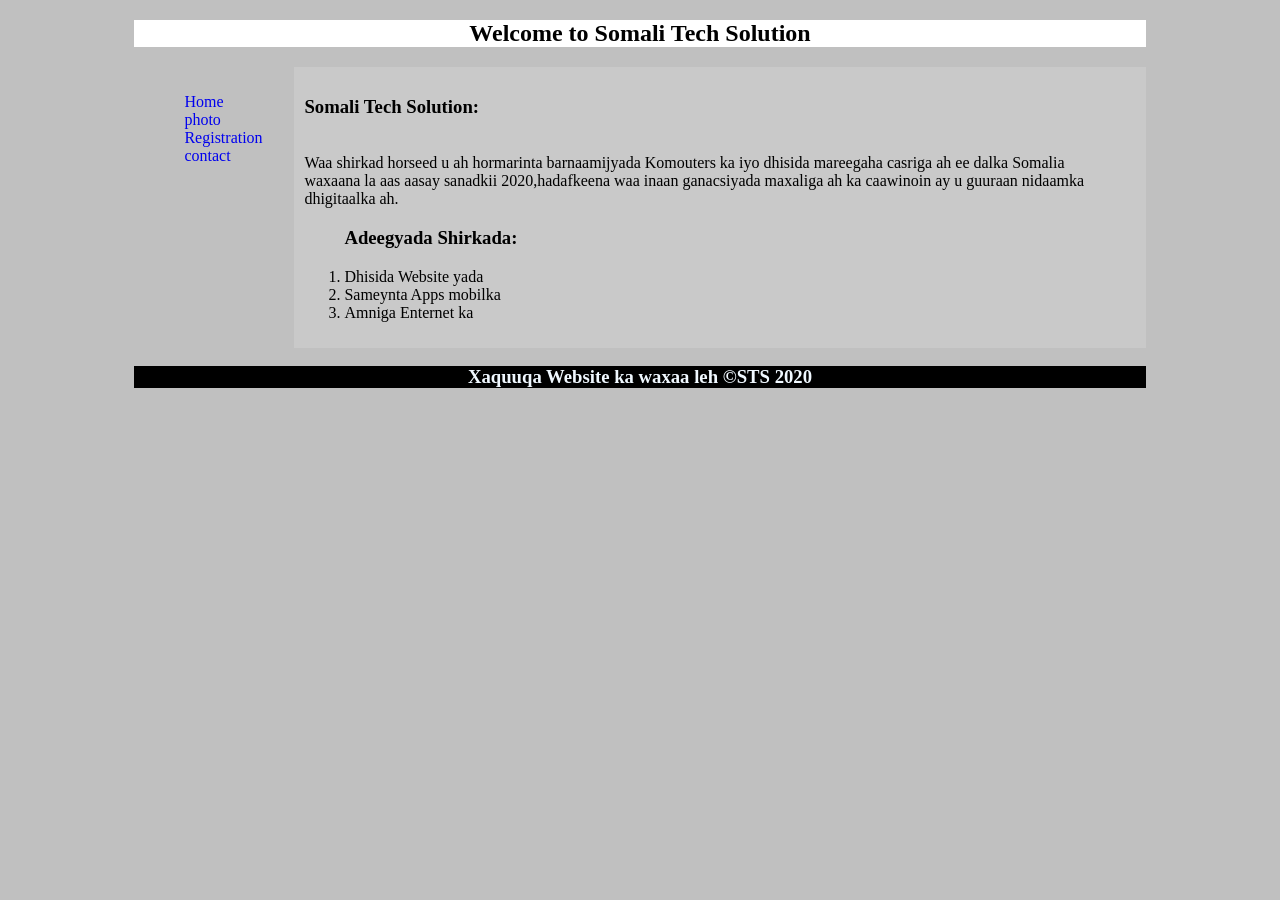
<file: index.html>
<!DOCTYPE html>
<html lang="en">
<head>
    <link rel="stylesheet" href="form.css">
    <meta charset="UTF-8">
    <meta name="viewport" content="width=device-width, initial-scale=1.0">
    <title><b>Somali Tech Solution</b></title>
     <style>
        .container{
            width: 80%;
            margin-left: auto;
            margin-right: auto;
            background-color: silver;
        }
        header{
            background-color: white;
            text-align: center;

        }
        nav{
            float: left;
            width: 150px;
            padding: 10px;
            font-size: medium;
            position: fixed;


        }
        main{
            margin-left: 160px;
            padding: 10px;
            background-color: #cccc;

        }
        footer{
            text-align: center;
            background-color: black;
            color: aliceblue;
        }
        ul{
            list-style-type: none;

        }
        a{
            text-decoration: none;
        }
     </style>
</head>
<body>

    <div class="container">
        <header> <h2> Welcome to <b>Somali Tech Solution </b> </h2></header>
         <nav>
            <ul>
                <li><a href="index.html">Home</a></li>
                <li><a href="photo.html">photo</a></li>
                <li> <a href="form.html">Registration</a></li>
                <li><a href="contact.html">contact</a></li>
            </ul>
         </nav>
         <main>
            <h3>Somali Tech Solution:</h3><br>
            Waa shirkad horseed u ah hormarinta barnaamijyada Komouters ka iyo dhisida mareegaha casriga ah ee dalka Somalia
            <br>waxaana la aas aasay sanadkii 2020,hadafkeena waa inaan ganacsiyada maxaliga ah ka caawinoin ay u guuraan nidaamka dhigitaalka ah.
              
            <ol>

            <h3>Adeegyada Shirkada:</h3>
               <li> Dhisida Website yada </li>
               <li> Sameynta  Apps mobilka </li>
                <li>Amniga Enternet ka </li>
            </ol>

         </main>

<footer><h3>Xaquuqa Website ka waxaa leh &copy;STS 2020</h3></footer>

    </div>
    
    
</body>
</html>
</file>
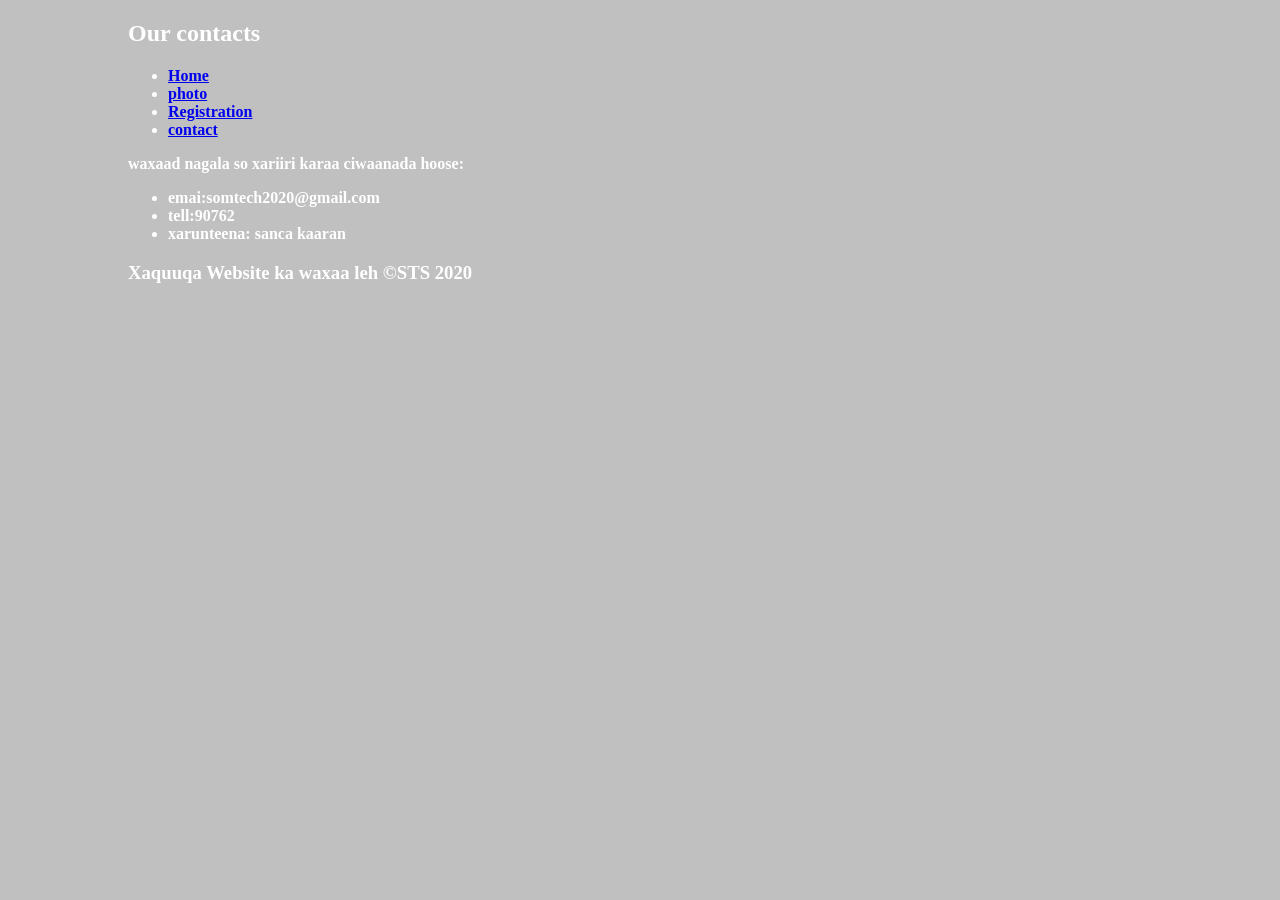
<file: contact.html>
<!DOCTYPE html>
<html lang="en">
<head>
    <link rel="stylesheet" href="form.css">
    <style> 
    body{
           width: 80%;
            margin-left: auto;
            margin-right: auto;
            background-color: silver;
            color: white;
            font-family: 'Times New Roman', Times, serif;
            font-size: medium;
            font-weight: bold;
    }
    </style>

    <meta charset="UTF-8">
    <meta name="viewport" content="width=device-width, initial-scale=1.0">
    <title>sOMALI tECH Solution</title>
</head>
<body>
    <header><h2>Our contacts</h2></header>
     <nav>
            <ul>
                <li><a href="index.html">Home</a></li>
                <li><a href="photo.html">photo</a></li>
                <li> <a href="form.html">Registration</a></li>
                <li><a href="contact.html">contact</a></li>
            </ul>
         </nav>
         <main>
            <p>
                waxaad nagala so xariiri karaa ciwaanada hoose: <br>
                <ul>
                    <li>emai:somtech2020@gmail.com</li>
                    <li>tell:90762</li>
                    <li>xarunteena: sanca kaaran</li>
                </ul>

            </p>
         </main>
                  <footer><h3>Xaquuqa Website ka waxaa leh &copy;STS 2020</h3></footer>

    
</body>
</html>
</file>
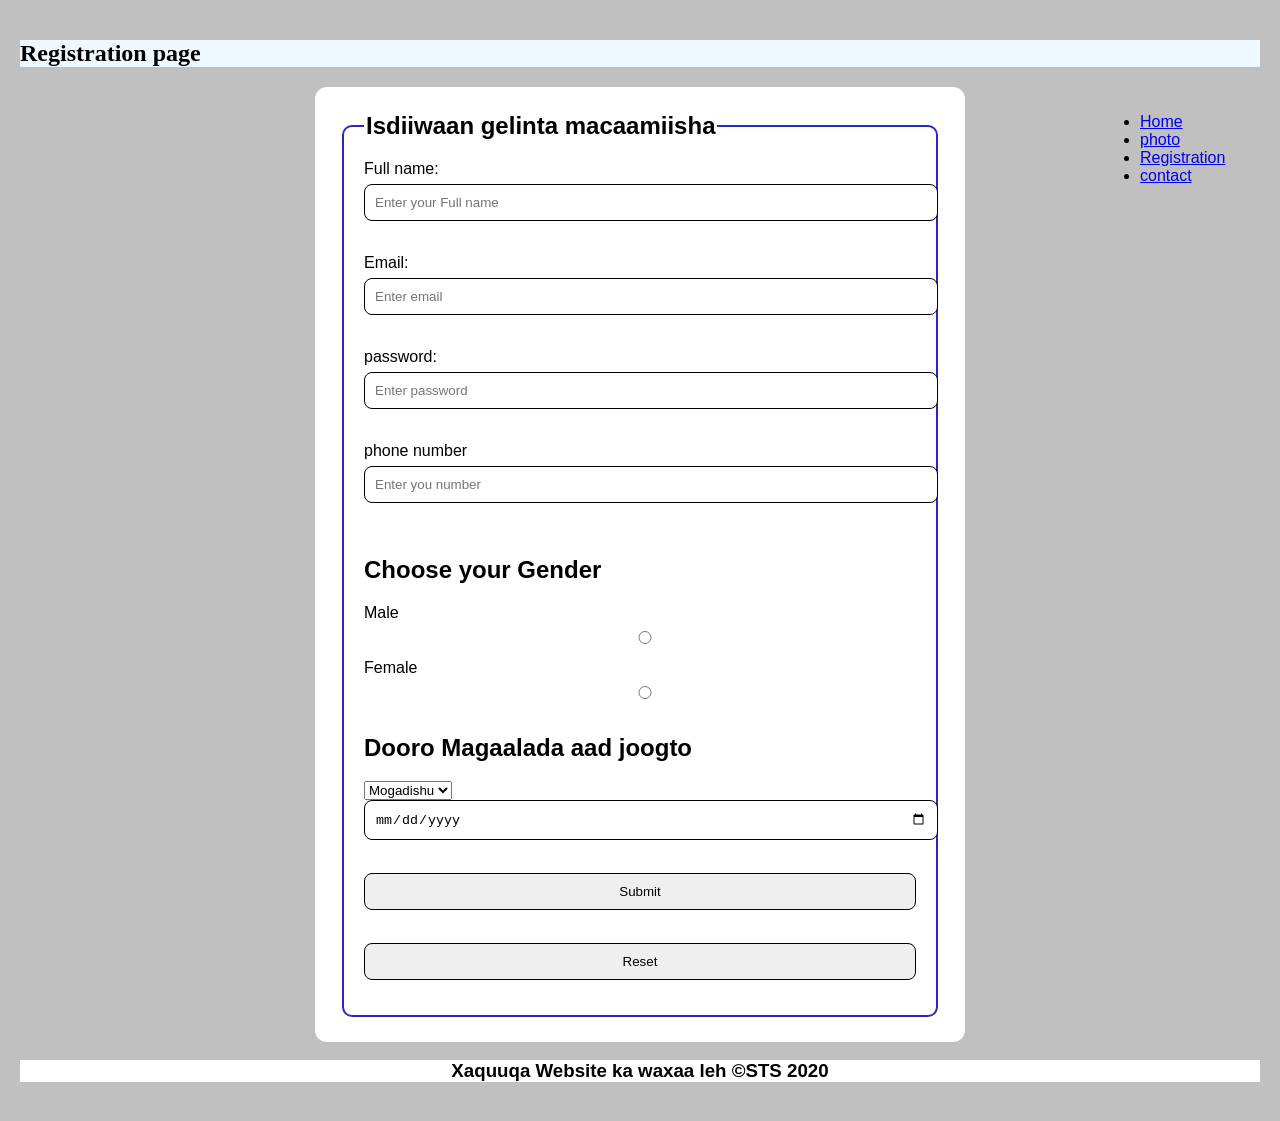
<file: form.html>
<!DOCTYPE html>
<html lang="en">
<head>
    <link rel="stylesheet" href="form.css">
    <style> footer{
        text-align: center;
            background-color: white;
            color: black
    }
        nav{
            float: right;
            width: 150px;
            padding: 10px;
            font-size: medium;
            
        }

        header{
            background-color: aliceblue;
            color: black;
            font-family: 'Times New Roman', Times, serif;
        }
        body{
            font-family: Arial, Helvetica, sans-serif;
            background-color: silver;
            margin: 0;
            padding: 20px;
        }
        form{
            max-width: 600px;
            margin: 0 auto;
            background-color:white;
            padding: 25px; 
            border-radius: 12px;
            box-shadow: 0 4px 10px  rgb(39, 39, 194), ;

        }
        fieldset{
          border: 2px solid rgb(38, 41, 194);
          padding: 20px;
          border-radius: 10px;
        }
        legend{
            font-size: 1.5em;
            font-weight: bold;
            color: black;
        }
        label{
            display: block;
            margin-bottom: 6px;
            font-weight: 500;
            
        }

        input{
            width: 100%;
            padding: 10px;
            border:  1px solid black;
            border-radius: 8px;
            margin-bottom: 15px;
            transition: all;
        }
    </style>
    <meta charset="UTF-8">
    <meta name="viewport" content="width=device-width, initial-scale=1.0">
    <title>somali Tesch Solution</title>
</head>
<body> 
    <header><h2>Registration page</h2></header>
    <nav>
            <ul>
                <li><a href="index.html">Home</a></li>
                <li><a href="photo.html">photo</a></li>
                <li> <a href="form.html">Registration</a></li>
                <li><a href="contact.html">contact</a></li>
            </ul>
         </nav>

         <form action="">
            <fieldset>
                 <legend>Isdiiwaan gelinta macaamiisha</legend>
                 <label for="fullname">Full  name:</label>
                 <input type="text" name="fullname" id="fullname" placeholder="Enter your Full name"> <br><br>
                 <label for="email">Email:</label>
                 <input type="text"name="email" id="email" placeholder="Enter email"> <br><br>
                 <label for="pass">password:</label>
                 <input type="text" name="pass" id="pass" placeholder="Enter password"> <br> <br>
                 <label for="tell">phone number</label>
                 <input type="text" name="tell" id="tell" placeholder="Enter you number"> <br><br>
                 <h2>Choose your Gender</h2>
                 <label for="male">Male</label>
                 <input type="radio" name="Gender" id="Male">

                 <label for="female">Female</label>
                 <input type="radio" name="Gender" id="Female">
                 <h2>Dooro Magaalada aad joogto</h2>
                 <select name="Magaalada" id="Magaalada"  >
                    <option value="Mogadishu">Mogadishu</option>
                    <option value="Hargeysa">Hargeysa</option>
                    <option value="Garowe">Garowe</option>
                    <option value="kismaayo">kismaayo</option> <br> <br>

                    <label for="birthday">Dooro xiliga aad dhalatay</label>
                    <input type="date" name="Dhalashada" id="Dhalashada"> <br><br>
                    <input type="submit" name="send" id="send"> &nbsp;&nbsp;
                    <input type="reset" name="clear" id="clear">


                 </select>

                  
                 
            </fieldset>
         </form>
         <footer><h3>Xaquuqa Website ka waxaa leh &copy;STS 2020</h3></footer>

</body>
</html>
</file>
<file: form.css>
body{
    background-color: silver
    ;

    font-family: 'Times New Roman', Times, serif;
}
</file>
